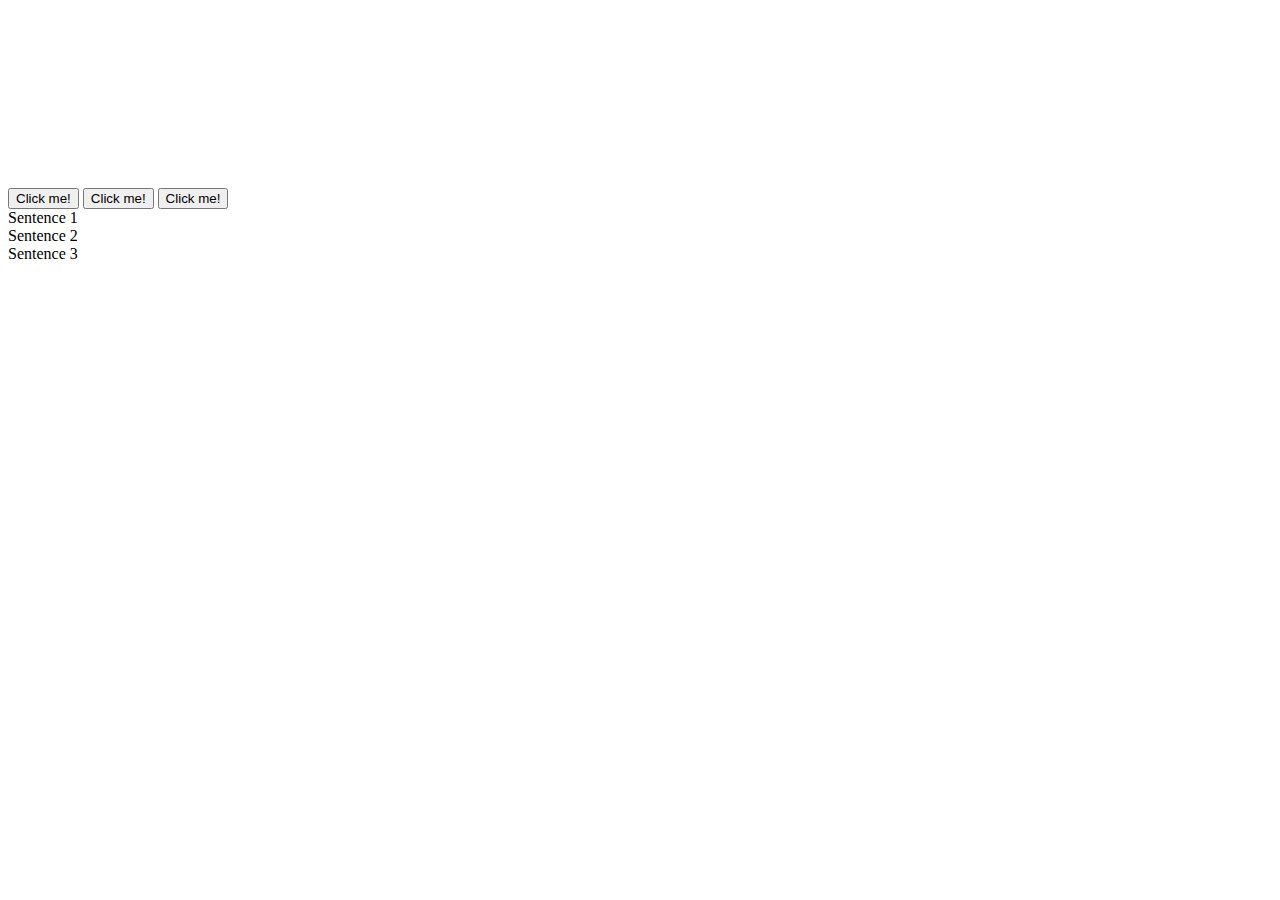
<file: index.html>
<html lang="en-US" class=" js flexbox canvas canvastext webgl no-touch geolocation postmessage websqldatabase indexeddb hashchange history draganddrop websockets rgba hsla multiplebgs backgroundsize borderimage borderradius boxshadow textshadow opacity cssanimations csscolumns cssgradients cssreflections csstransforms csstransforms3d csstransitions fontface generatedcontent video audio localstorage sessionstorage webworkers no-applicationcache svg inlinesvg smil svgclippaths">
<head>

    <meta http-equiv="Content-Type" content="text/html; charset=UTF-8">
    <meta name="viewport" content="width=device-width, initial-scale=1.0">

	<title>portfolio</title>
  <link rel="stylesheet" href="./mystyle.css">
<link rel="dns-prefetch" href="//www.googletagmanager.com">
<link rel="dns-prefetch" href="//fonts.googleapis.com">
<link rel="dns-prefetch" href="//use.fontawesome.com">
<link rel="dns-prefetch" href="//s.w.org">
<link rel="stylesheet" id="fontawesome-css" href="https://nyudesignshow.com/wp-content/themes/hervin/css/font-awesome.min.css?ver=5.8.1" type="text/css" media="all">

<script type="text/javascript" src="./js/jquery.min.js?ver=3.6.0" id="jquery-core-js"></script>
<script type="text/javascript" src="./js/jquery-migrate.min.js?ver=3.3.2" id="jquery-migrate-js"></script>

<script type="text/javascript" src="./js/scrollmagic.min.js?ver=5.8.1" id="scrollmagic-js"></script>
<script type="text/javascript" src="./js/animation.gsap.min.js?ver=5.8.1" id="animation-gsap-js"></script>
<script type="text/javascript" src="./js/jquery.flexnav.min.js?ver=5.8.1" id="jquery-flexnav-js"></script>
<script type="text/javascript" src="./js/jquery.waitforimages.js?ver=5.8.1" id="jquery-waitforimages-js"></script>
<script type="text/javascript" src="./js/appear.js?ver=5.8.1" id="appear-js"></script>
<script type="text/javascript" src="./js/owl.carousel.min.js?ver=5.8.1" id="owl-carousel-js"></script>
<script type="text/javascript" src="./js/fitthumbs.js?ver=5.8.1" id="fitthumbs-js"></script>
<script type="text/javascript" src="./js/tweenmax.min.js?ver=5.8.1" id="tweenmax-js"></script>
<script type="text/javascript" src="./js/wheel-indicator.js?ver=5.8.1" id="wheel-indicator-js"></script>
<script type="text/javascript" src="./js/swiper.min.js?ver=5.8.1" id="swiper-js"></script>
<script type="text/javascript" src="./js/scripts.js?ver=5.8.1" id="hervin-scripts-js"></script>

  </head>

  <body>

  <main>

  <!--Cd-main-content -->
  <div >



    <div id="page-content" class="light-content">       <!--Necassary-->

            <!-- Logo -->
      <div id="logo" >
        <h1> Mirana </h1>
      </div>
      <!--/Logo -->

  <!-- Header -->
      <header class="fullscreen-menu">     <!--Necassary-->

          <div id="header-container" >

            <nav class="menu-primary-menu-container"></nav>
      <!-- Menu Burger -->
              <div class="button-wrap right  menu"><!--Necassary-->

                          <div id="burger-wrapper">
                              <div id="menu-burger">
                                  <span></span>
                                  <span></span>
                              </div>
                          </div>

              </div>
              <!--/Menu Burger -->

                  </div>
      </header>
      <!--/Header -->



      <div>
  <!-- Main -->
  <div >



    <div>

      <!-- Showcase Holder -->
              <div id="showcase-holder" style="opacity: 1; transform: translate3d(0px, 0px, 0px);">

            <div id="showcase-slider" class="swiper-container swiper-container-vertical" style="cursor: grab;">
              <div class="swiper-wrapper" style="transition-duration: 0ms; transform: translate3d(0px, 0px, 0px);">
                                      <!-- Section Slide -->

                                              <!-- Section Slide -->
                      <div class="swiper-slide" data-number="01"  style="height: 448px; transition: all 0ms ease 0s;">
                        <div class="img-mask" style="transform: translate3d(0px, -179.2px, 0px); transition: all 0ms ease 0s;">
                          <div class="section-image" data-src="https://i.ibb.co/JdVLBch/background.png" >
                                                      </div>
                        </div>
                                                  <div class="outer"><div class="inner"></div></div>

                      </div>
                      <!--/Section Slide -->
                                              <!-- Section Slide -->
                      <div class="swiper-slide" data-number="02"  style="height: 448px; transition: all 0ms ease 0s;">
                        <div class="img-mask" style="transform: translate3d(0px, -358.4px, 0px); transition: all 0ms ease 0s;">
                          <div class="section-image" data-src="https://i.ibb.co/gPC8G3Z/MG-3954.jpg" >
                                                      </div>
                        </div>
                                                  <div class="outer"><div class="inner"></div></div>


                      <!--/Section Slide -->

              </div>

              <div class="swiper-slide" data-number="03" style="height: 448px; transition: all 0ms ease 0s;">
                <div class="img-mask" style="transform: translate3d(0px, -358.4px, 0px); transition: all 0ms ease 0s;">
                  <div class="section-image" data-src="https://i.ibb.co/jvSnTNr/after.png" >
                                              </div>
                </div>
                                          <div class="outer"><div class="inner"></div></div>


              <!--/Section Slide -->

      </div>
              <!-- Showcase Holder -->

    </div>

  </div>
      <!--/Main -->

          <!-- Footer -->


    <footer class="fixed showcase-footer">
                    <div id="footer-container" style="opacity: 1; transform: translate3d(0px, 0px, 0px);">


                  <div class="arrows-wrap">
                      <div class="prev-wrap parallax-wrap"><div class="swiper-button-prev swiper-button-white parallax-element swiper-button-disabled"></div></div>
                      <div class="next-wrap parallax-wrap"><div class="swiper-button-next swiper-button-white parallax-element"></div></div>
                  </div>




              </div>
          </footer>
          <!--/Footer -->


  </div>
  <!--/Cd-main-content -->
  </main>

  <div id="magic-cursor" class="light-content">
      <div id="ball" style="transform: translate(-50%, -50%) matrix(1, 0, 0, 1, 759, 466); opacity: 1; border-width: 2px; transform-origin: 15px 15px 0px;">

      </div>
  </div>


  </body></html>
</file>
<file: mystyle.css>
html,body{
	font-family: 'Poppins', sans-serif;
	font-weight: 300;
	font-size:14px;
	height:100%;
	width:100%;
	color:#777;
	background-color:#000;
}

html {
	box-sizing: border-box;
	margin-right: 0px!important;
	overflow: visible!important;
}

body {
	overflow: hidden;
	overflow-y:scroll;
	-webkit-transition: opacity 0.2s ease-in-out 0.2s;
	transition: opacity 0.2s ease-in-out 0.2s;
}

body.smooth-scroll {
	overflow:hidden;
}

body.hidden {
	opacity:0;
}

html, body, div, span, object, h1, p, pre, a, ul, li, fieldset, form, label, legend, table, caption, tbody, tfoot, thead, tr, th, td {
	border: 0;
	margin: 0;
	outline: 0;
	padding: 0;
	vertical-align: baseline;
}



img {
	border: 0 none;
	max-width: 100%;
	vertical-align: middle;
	height:auto;
}

h1{
	font-size:48px;
	line-height: 60px;
}

.outer {
	display:table;
	width:100%;
	height:100%;
}

.inner {
	display:table-cell;
	vertical-align:middle;
	-webkit-box-sizing:border-box;
	-moz-box-sizing:border-box;
	box-sizing:border-box;
}


main {
	-webkit-transition: background 0.4s ease-in-out 0s;
	transition: background 0.4s ease-in-out 0s;
}


#magic-cursor {
  position: absolute;
  left:0;
  top:0;
  width: 30px;
  height: 30px;
  pointer-events: none;
  z-index:10000;
  -webkit-transition: opacity 0.2s ease-in-out 0.5s;
	transition: opacity 0.2s ease-in-out 0.5s;
}

#magic-cursor.disable-cursor {
	display:none;
}

.fullscreen-menu nav {
	height: 100vh;
	position: fixed;
	top:0;
	left:0;
	width: 100%;
	box-sizing: border-box;
	visibility: visible;
	pointer-events:none;
	opacity:0;
	padding:20px 0;
	-webkit-transition: all 0.2s ease-in 0.6s;
	transition: all 0.2s ease-in 0.6s;
}

.fullscreen-menu nav.open {
	visibility:visible;
	pointer-events:initial;
	opacity:1;
	-webkit-transition: all 0.2s ease-out;
	transition: all 0.2s ease-out;
}

.menu-primary-menu-container,
.noise-background {
    position: fixed;
    width: 100vw;
    height: 100vh;
    overflow: hidden;
    background: radial-gradient(ellipse at center, #474955 0%, #1a1922 100%) !important;
}



#ball {
	position: fixed;
	transform: translate(-50%, -50%);
	width: 30px;
	height: 30px;
	border: 2px solid #000;
	border-radius: 50%;
	pointer-events: none;
	opacity:1;
	box-sizing:border-box;
}

.light-content #ball{
	border: 2px solid #fff;
	border-color:#fff!important;
}

#ball:before {
	font-family: FontAwesome;
	content: "\f078";
	font-size:6px;
	width:4px;
	height:8px;
	line-height:8px;
	text-align:center;
	position:absolute;
	left:10px;
	top:32px;
	color:#000;
	opacity:0;
	transform: translateY(20px);
	-webkit-transform: translateY(20px);
	transition: all 0.2s cubic-bezier(0.215, 0.61, 0.355, 1) 0s;
}

.light-content #ball:before {
	color:#FFFFFF;
}

#ball:after {
	font-family: FontAwesome;
	content: "\f077";
	font-size:6px;
	width:4px;
	height:8px;
	line-height:8px;
	text-align:center;
	position:absolute;
	left:10px;
	top:-12px;
	color:#000;
	opacity:0;
	transform: translateY(-20px);
	-webkit-transform: translateY(-20px);
	transition: all 0.2s cubic-bezier(0.215, 0.61, 0.355, 1) 0s;
}

.light-content #ball:before, .light-content #ball:after {
	color:#fff;
}


header {
	width:100%;
	height:140px;
	left:0;
	top:0;
	background-color:transparent;
	position:fixed;
	box-sizing:border-box;
	z-index:1000;
	pointer-events:none;
	-webkit-transition: background 0.4s ease-in-out 0.3s;
	transition: background 0.4s ease-in-out 0.3s;
}

#header-container {
	box-sizing: border-box;
	height: inherit;
	padding: 30px 80px;
	margin: 0 auto;
	position: relative;
	width: 100%;
	z-index: 20;
	opacity: 0;
}


#logo {
	position: relative;
	display: table;
	pointer-events: initial;
	z-index: 10;
	top: 20px;
	float: left;
	padding-left: 2vw;
  color: #FFFFFF;
}

#burger-wrapper {
	width: 40px;
	height: 40px;
	float: right;
	top: 0px;
	right: 0;
	display: flex;
	position: relative;
	justify-content: center;
	align-items: center;
	cursor: pointer;
	pointer-events: initial;
}

#menu-burger {
	top:-1px;
	width: 16px;
	height: 22px;
	float:right;
	margin: 0 auto;
	z-index:2;
	pointer-events: none;
}


#menu-burger span {
  display: block;
  position: absolute;
  height: 2px;
  width: 100%;
  background-color: #000;
  opacity: 1;
  right: 0;
  -webkit-transform: rotate(0deg);
  -moz-transform: rotate(0deg);
  -o-transform: rotate(0deg);
  transform: rotate(0deg);
  -webkit-transition: background-color  0.05s ease-in-out,  transform  0.2s ease-in-out,  top  0.2s ease-in-out;
	transition: background-color  0.05s ease-in-out,  transform  0.2s ease-in-out,  top  0.2s ease-in-out;
}

#burger-wrapper .touch-button {
	display:none;
}

.light-content #menu-burger span {
	background-color:#fff;
}

#menu-burger span:nth-child(1) {
  top: 7px;
}

#menu-burger span:nth-child(2){
  top: 15px;
}

#menu-burger.open span:nth-child(1) {
  -webkit-transform: rotate(45deg);
  -moz-transform: rotate(45deg);
  -o-transform: rotate(45deg);
  transform: rotate(45deg);
  top:5px;
}

#menu-burger.open span:nth-child(2) {
  -webkit-transform: rotate(-45deg);
  -moz-transform: rotate(-45deg);
  -o-transform: rotate(-45deg);
  transform: rotate(-45deg);
  top:5px;
}


.smooth-scroll #content-scroll {
	position: fixed;
	top: 0;
	right: 0;
	bottom: 0;
	left: 0;
}




footer {
	position:relative;
	width:100%;
	height:160px;
	z-index:900;
	box-sizing:border-box;
	text-align:center;
	bottom:0;
	left:0;
	overflow:hidden;
	pointer-events:none;
}

footer.fixed {
	position:fixed;
}

#footer-container {
	padding: 0 80px;
	margin: 40px auto;
	height: 80px;
	opacity: 0;
	position: absolute;
	width: 100%;
	box-sizing: border-box;
	bottom: 0;
	left: 0;
}


.button-wrap {
	position:relative;
	cursor:pointer;
	top:0px;
	pointer-events:initial;
}

.button-wrap.left {
	float:left;
	left:-32px;
}

.button-wrap.right {
	float:right;
	right:-32px;
}

.button-wrap.right.menu {
	right: 10px;
}

	#showcase-holder {
		width:100%;
		height:100vh;
		position:absolute;
		perspective: 1000px;
		overflow:hidden;
		opacity:0;
		-webkit-transform: scale(1.05);
		transform: scale(1.05);
	}





	#showcase-slider .swiper-wrapper {
		position: relative;
		display: block;
		-webkit-box-sizing: border-box;
		box-sizing: border-box;
	}

	.swiper-slide {
		width: 100%;
		height: 100%;
		position: relative;
		overflow: hidden;
		-webkit-user-select: none;
		-webkit-touch-callout: none;
		user-select: none;
	}

	.img-mask {
		width:100%;
		height:100%;
		display: block;
		position:absolute;
		box-sizing:border-box;
	}

	.section-image {
		position:relative;
		width:100%;
		height:100%;
		background-repeat:no-repeat;
		background-position:center center;
		background-size: cover;
		opacity:1;
	}

	.section-image::after {
		content: "";
		width: 100%;
		height: 60%;
		position: absolute;
		bottom: 0;
		left: 0;
		pointer-events: none;
		background: -moz-linear-gradient(top, rgba(0,0,0,0) 0%, rgba(0,0,0,0.5) 100%);
		background: -webkit-linear-gradient(top, rgba(0,0,0,0) 0%,rgba(0,0,0,0.5) 100%);
		background: linear-gradient(to bottom, rgba(0,0,0,0) 0%,rgba(0,0,0,0.5) 100%);
		filter: progid:DXImageTransform.Microsoft.gradient( startColorstr='#00000000', endColorstr='#a6000000',GradientType=0 );
	}

	#showcase-holder .showcase-captions-wrap {
		position: absolute;
		top: 0;
		right: 0;
		left: 0;
		margin: 0 auto;
		padding: 0 50px;
		box-sizing: border-box;
		max-width:1280px;
		width: 100%;
		height:180px;
		z-index: 100;
		bottom: 0;
		pointer-events:none;
		overflow:hidden;
		top:calc(50vh - 90px);
	}


	.swiper-slide .outer {
		max-width: 1280px;
		position: relative;
		margin: 0 auto;
		padding: 0 70px;
		box-sizing: border-box;
	}


	.arrows-wrap {
		width: 160px;
		height: 80px;
		position: relative;
		float:left;
		bottom:0px;
		pointer-events:initial;
		opacity:1;
	}

	.prev-wrap, .next-wrap {
		width:80px;
		height:80px;
		float:left;
		display: flex;
		position: relative;
		justify-content: center;
		align-items: center;
	}

	.next-wrap {
		float:right;
	}

	.arrows-wrap .swiper-button-next, .arrows-wrap .swiper-button-prev {
		position: relative;
		top: auto;
		width: 40px;
		height: 40px;
		margin-top: 0;
		z-index: 10;
		cursor: pointer;
		background-size: 11px 20px;
		background-position: center;
		background-repeat: no-repeat;
		left: auto;
		right: auto;
		background-image:none!important;
	}

	.arrows-wrap .swiper-button-prev::before {
		height: 40px;
		width: 40px;
		position: absolute;
		left:0;
		font-size: 30px;
		line-height:40px;
		text-align:center;
		font-family: 'FontAwesome';
		content: "\f106";
		color: #FFF;
		-webkit-transition: 0.15s ease-in-out;
		transition: 0.15s ease-in-out;
	}

	.arrows-wrap .swiper-button-next::before {
		height: 40px;
		width: 40px;
		position: absolute;
		left:0;
		font-size: 30px;
		line-height:40px;
		text-align:center;
		font-family: 'FontAwesome';
		content: "\f107";
		color: #FFF;
		-webkit-transition: 0.15s ease-in-out;
		transition: 0.15s ease-in-out;
	}

	.light-content .arrows-wrap .swiper-button-prev::before, .light-content .arrows-wrap .swiper-button-next::before {
		color: #fff;
	}

	.arrows-wrap .swiper-button-next.swiper-button-disabled, .arrows-wrap .swiper-button-prev.swiper-button-disabled {
		opacity: 1;
	}






@media all and (min-width: 1025px) {

	.fullscreen-menu .flexnav li a {
		font-size: 4.5vw;
		line-height: 70px;
	}

}

.fullscreen-menu li.buy-item a {
	font-size: 14px;
	line-height: 30px;
}

#main-page-content.project-page {
	margin-bottom: calc(55vh - 120px);
}

footer {
	height: 120px;
}

#footer-container {
	padding: 0 50px;
	margin: 20px auto;
}



}


@media only screen and (max-width: 1024px) {

h1 {
	font-size: 40px;
	line-height: 50px;
}

h2 {
	font-size: 30px;
	line-height: 40px;
}


header {
	height:80px;
}

#header-container {
	padding: 0;
	margin: 0 auto;
}

#logo {
	left: 40px;
}

.button-wrap.right.menu {
	right: 10px;
}

.button-wrap.right.menu .button-text {
	display: none;
}


#menu-burger span.touch-button {
	display:none;
}



.parallax-wrap {
	transform:none!important;
}

.parallax-element {
	transform:none!important;
}

#magic-cursor {
	display:none;
}



#footer-container {
	padding: 0 40px;
}



}




@media only screen and (max-width: 479px) {



#logo {
	left: 20px;
}

.button-wrap.right.menu {
	right: -10px;
}


#footer-container {
	padding: 0 20px;
	margin:0;
}

#footer-container .button-wrap.left {
	float: right;
	left: auto;
	right: -32px;
}



.arrows-wrap {
	left: -10px;
	width: 80px;
}

.prev-wrap, .next-wrap {
	width: 40px;
}

footer.showcase-footer .arrows-wrap {
	right: -20px;
	left: auto;
	float:right;
}

footer.showcase-footer .arrows-wrap {
	width: 120px;
}

footer.showcase-footer .prev-wrap, footer.showcase-footer .next-wrap {
	width: 60px;
}


}
</file>
